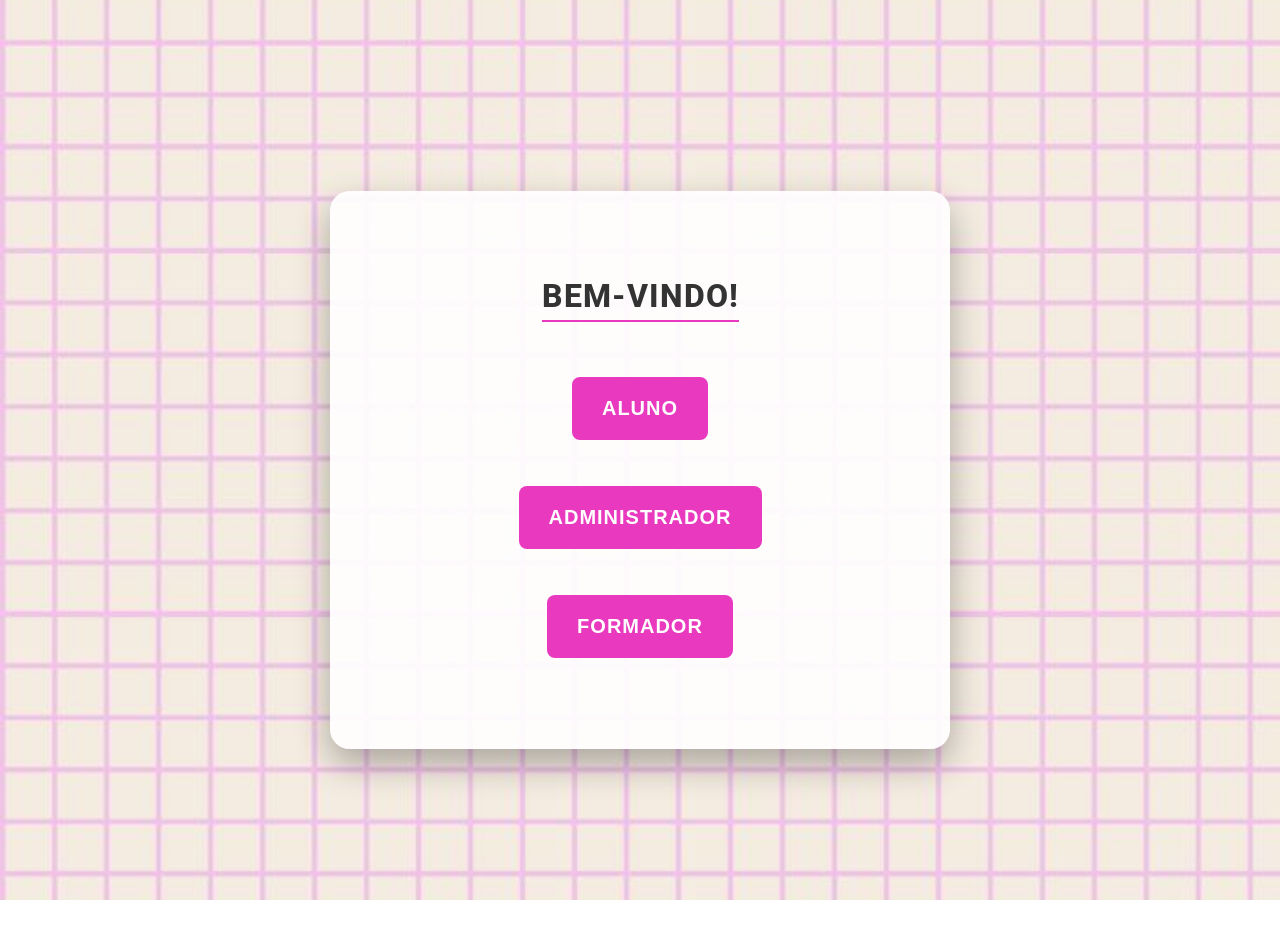
<file: bd-parte-2/src/index.html>
<html>
    <head>
        <meta http-equiv="Content-Type" content="text/html;charset=UTF-8">
        <title>SIEstágios</title>
        <link rel="stylesheet" href = "style.css">
    </head>

    <body>
        <div class="box menu-box">
            <h2> BEM-VINDO! </h2>
            <form action=aluno.html>
                <input type=submit value="ALUNO">
            </form>

            <form action=administrador.php>
                <input type=submit value="ADMINISTRADOR">
            </form>

            <form action=formador.php>
                <input type=submit value="FORMADOR">
            </form>
        </div>
    </body>
</html>
</file>
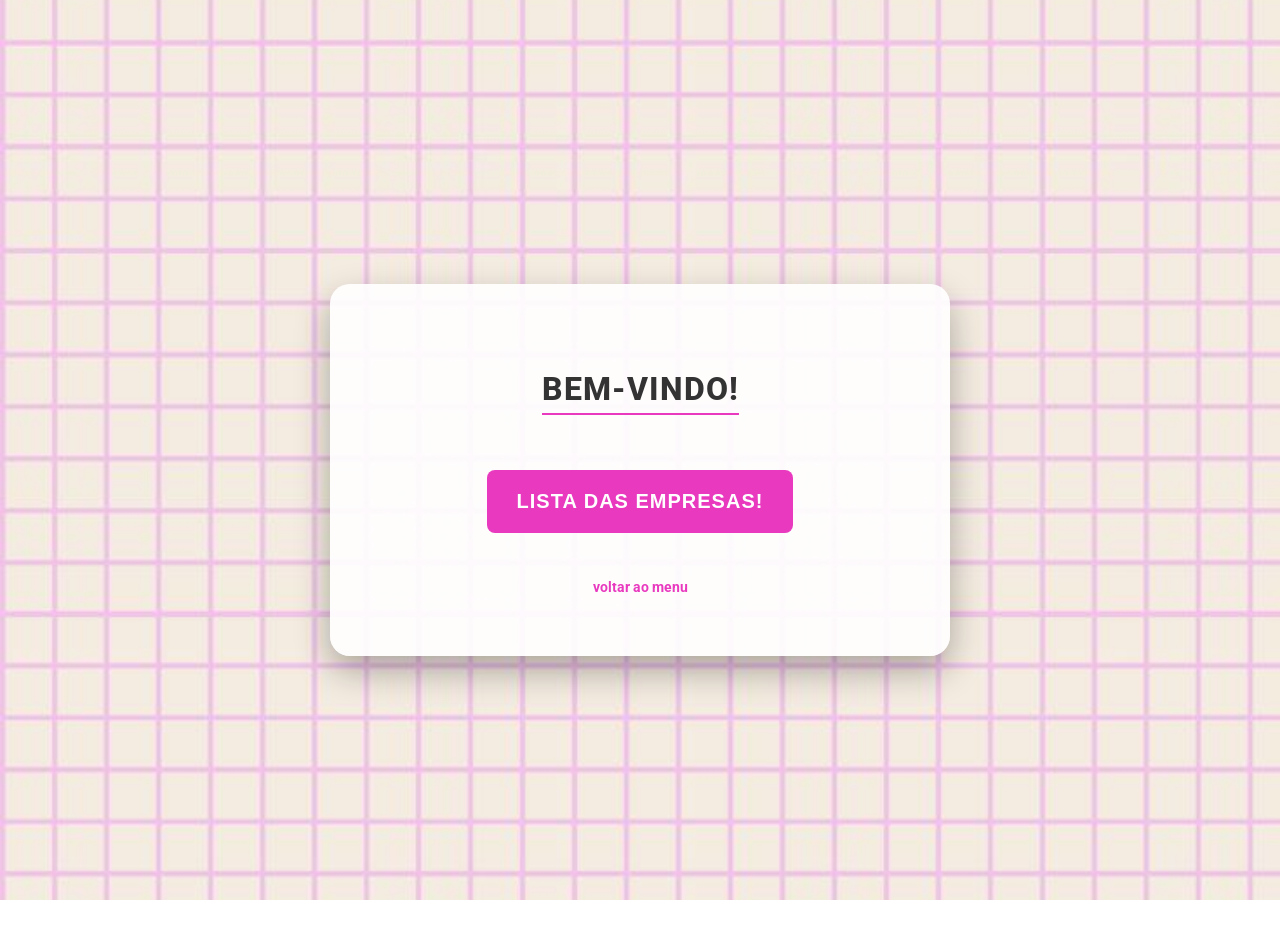
<file: bd-parte-2/src/aluno.html>
<html>
    <head>
        <meta http-equiv="Content-Type" content="text/html;charset=UTF-8">
        <title>SIEstagios - Página do Aluno</title>
        <link rel ="stylesheet" href="style.css">
    </head>

    <body>
        <div class = "box menu-box">
            <h2> BEM-VINDO! </h2> 
            <form action=listarEmpresas.php> 
                <input type=submit value="Lista das empresas!">
            </form>
            <a href="index.html">voltar ao menu</a>
        </div>
    </body>
</html>
</file>
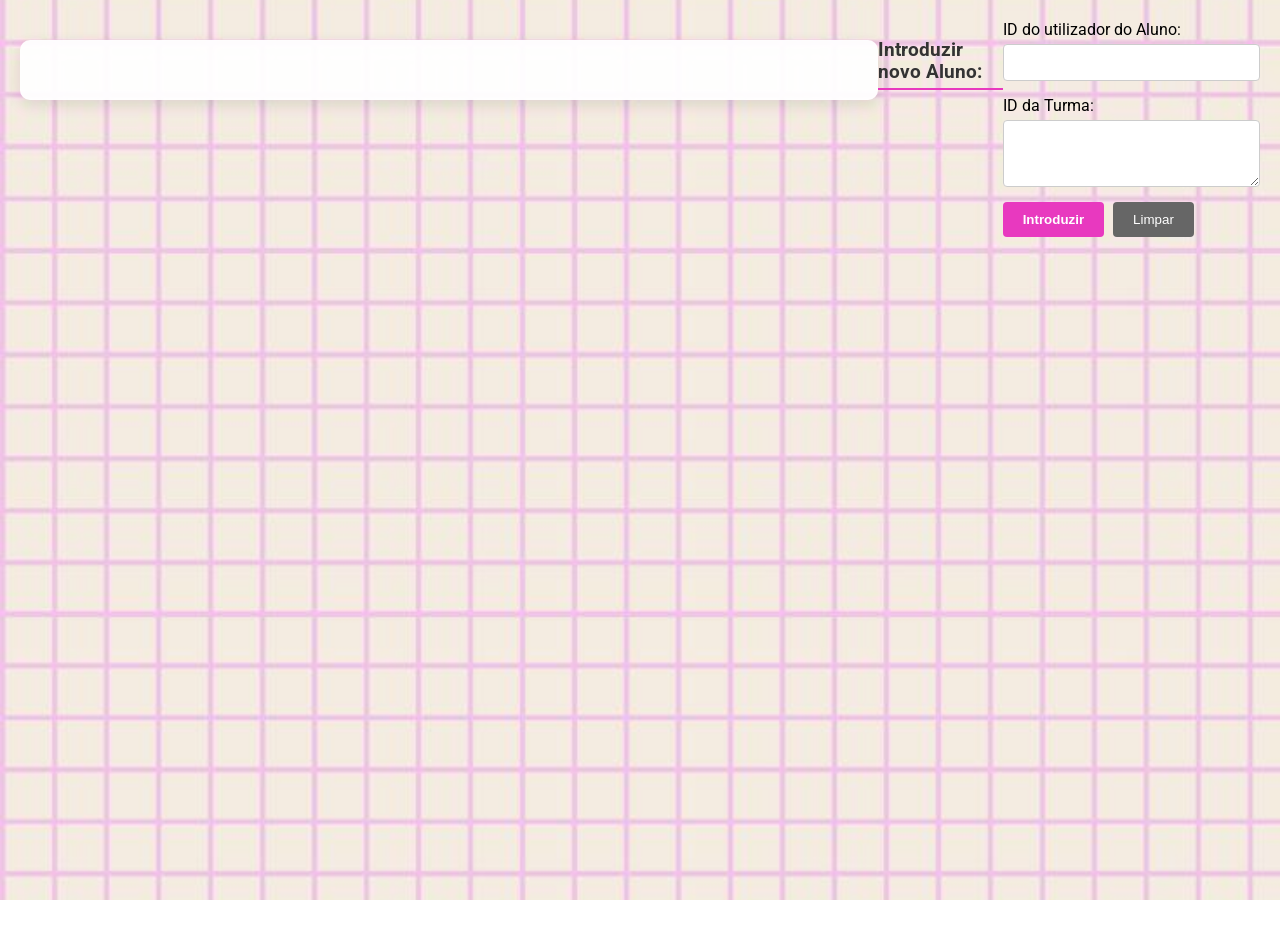
<file: bd-parte-2/src/introduzirAluno.html>
<html>
    <head>
        <meta http-equiv="Content-Type" content="text/html;charset=UTF-8">
        <title>SIEstágios - Introduzir novo Aluno</title>
        <link rel ="stylesheet" href="style.css">
    </head>

    <body>
        <div class = "box content-box"></div>
            <p><h3>Introduzir novo Aluno:</h3></p>
            <form method="post" action="introduzir.php">
                <label for="utilizador_id">ID do utilizador do Aluno:</label><br/>
                <input type="text" name="utilizador_id" size="8" maxlength="8" required>
                <br>
                <label for="turma_id">ID da Turma:</label><br/>
                <textarea name="turma_id" cols="50" rows="3" required></textarea>
                <br>
                    <input type="submit" name="Submit" value="Introduzir">
                    <input type="reset" name="Submit2" value="Limpar">
            </p>
            </form>
        </div>
    </body>
</html>
</file>
<file: bd-parte-2/src/style.css>
/* --- style.css --- */

/* Importar Fonte */
@import url('https://fonts.googleapis.com/css2?family=Roboto:wght@400;700&display=swap');

/* 1. GERAL (Para todas as páginas) */
body {
    font-family: 'Roboto', sans-serif;
    margin: 0;
    padding: 20px;
    min-height: 100vh;
    
    /* Imagem de Fundo */
    background-image: url('images/background.jpg');
    background-size: cover;
    background-position: center;
    background-attachment: fixed;
    
    display: flex;
    justify-content: center;
    align-items: flex-start; /* Alinha ao topo por defeito */
}

/* 2. CAIXAS DE CONTEÚDO */
/* Classe Base para todas as caixas */
.box {
    background-color: rgba(255, 255, 255, 0.95);
    padding: 30px;
    border-radius: 10px;
    box-shadow: 0 5px 15px rgba(0,0,0,0.1);
    margin-top: 20px;
    text-align: center;
}

/* Caixa GRANDE (Para tabelas e formulários - usar nos ficheiros PHP) */
.content-box {
    width: 100%;
    max-width: 900px;
}

/*caixa do menu principal*/
.menu-box {
    background-color: rgba(255, 255, 255, 0.9);
    padding: 60px;               /* Aumentei de 40px para 60px (mais espaço à volta) */
    border-radius: 20px;         /* Cantos mais redondos */
    box-shadow: 0 15px 35px rgba(0, 0, 0, 0.3); /* Sombra mais imponente */
    width: 500px;                /* Um pouco mais largo que o original, mas equilibrado */
    margin: auto;
}

/* O Título "BEM-VINDO" */
.menu-box h2 {
    font-size: 32px;             /* Muito maior (antes era 18px) */
    font-weight: 800;            /* Letra mais grossa */
    margin-bottom: 40px;         /* Mais espaço entre o título e os botões */
    letter-spacing: 1px;         /* Espacinho entre letras para ficar elegante */
    text-transform: uppercase;
}

/* Títulos */
h2, h3 {
    color: #333;
    border-bottom: 2px solid #e839bf;
    display: inline-block;
    padding-bottom: 5px;
    margin-bottom: 20px;
}

/* 3. TABELAS */
table {
    width: 100%;
    border-collapse: collapse;
    margin: 20px 0;
    background: white;
    border-radius: 5px;
    overflow: hidden;
    font-size: 0.9rem;
}

th {
    background-color: #e839bf;
    color: white;
    padding: 12px;
    text-transform: uppercase;
    font-size: 0.8rem;
}

td {
    padding: 10px;
    border-bottom: 1px solid #ddd;
    color: #333;
}

tr:hover {
    background-color: #fce4ec;
}

/* 4. FORMULÁRIOS */
input[type="text"], input[type="date"], input[type="number"], textarea, select, input[type="password"] {
    width: 100%;
    max-width: 400px;
    padding: 10px;
    margin: 5px 0 15px 0;
    border: 1px solid #ccc;
    border-radius: 4px;
    box-sizing: border-box;
}

/* 5. BOTÕES */
input[type="submit"], button, .btn {
    background-color: #e839bf;
    color: white;
    padding: 10px 20px;
    border: none;
    border-radius: 4px;
    cursor: pointer;
    font-weight: bold;
    transition: background 0.3s;
}

input[type="submit"]:hover, button:hover {
    background-color: #c21a99;
    transform: scale(1.02);
}

/* Os Botões do Menu (Só afeta os botões desta caixa) */
.menu-box input[type="submit"] {
    background-color: #e839bf;
    color: white;
    
    padding: 20px 30px;          /* Botões muito mais altos e largos */
    margin: 15px 0;              /* Mais espaço entre cada botão */
    
    font-size: 20px;             /* Letra do botão maior */
    text-transform: uppercase;   /* Letras maiúsculas para dar impacto */
    letter-spacing: 1px;
    border-radius: 8px;
}

/* Efeito Hover nos botões do menu */
.menu-box input[type="submit"]:hover {
    background-color: #f505b5;
    transform: scale(1.05);      /* Cresce ainda mais ao passar o rato */
    box-shadow: 0 5px 15px rgba(232, 57, 191, 0.4); /* Brilho rosa à volta */
}

/* Botões Cinzentos (Limpar/Voltar) */
input[type="reset"], input[type="button"] {
    background-color: #666;
    color: white;
    padding: 10px 20px;
    border: none;
    border-radius: 4px;
    cursor: pointer;
    margin-left: 5px;
}

/* 6. LINKS */
a {
    text-decoration: none;
    color: #e839bf;
    font-weight: bold;
    font-size: 0.9rem;
    display: inline-block;
    margin-top: 15px;
}

a:hover {
    text-decoration: underline;
}
</file>
